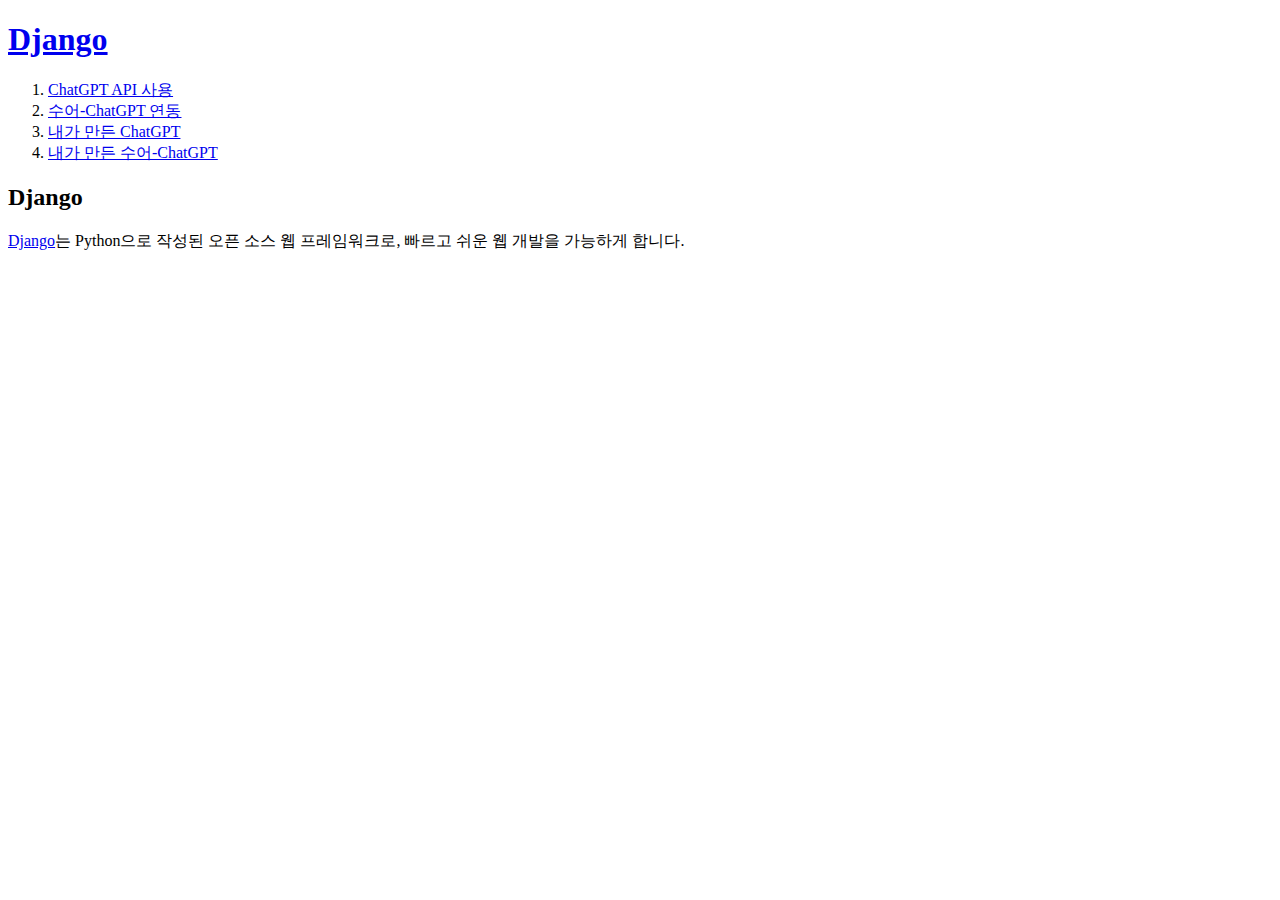
<file: templates/index.html>
<!doctype html>
<html>
    <head>
        <title>Django</title>
        <meta charset="utf-8">
    </head>
    <body>
        <h1><a href="/">Django</a></h1>
        <ol>
            <li><a href="/chatgpt/">ChatGPT API 사용</a></li>
            <li><a href="/signlanguagetochatgpt/">수어-ChatGPT 연동</a></li>
            <li><a href="/selfchatgpt/">내가 만든 ChatGPT</a></li>
            <li><a href="/selfsignlanguagetochatgpt/">내가 만든 수어-ChatGPT</a></li>
        </ol>
        <h2>Django</h2>
        <p><a href="https://www.djangoproject.com/" target="_blank">Django</a>는 Python으로 작성된 오픈 소스 웹 프레임워크로, 빠르고 쉬운 웹 개발을 가능하게 합니다.</p>
    </body>
</file>
